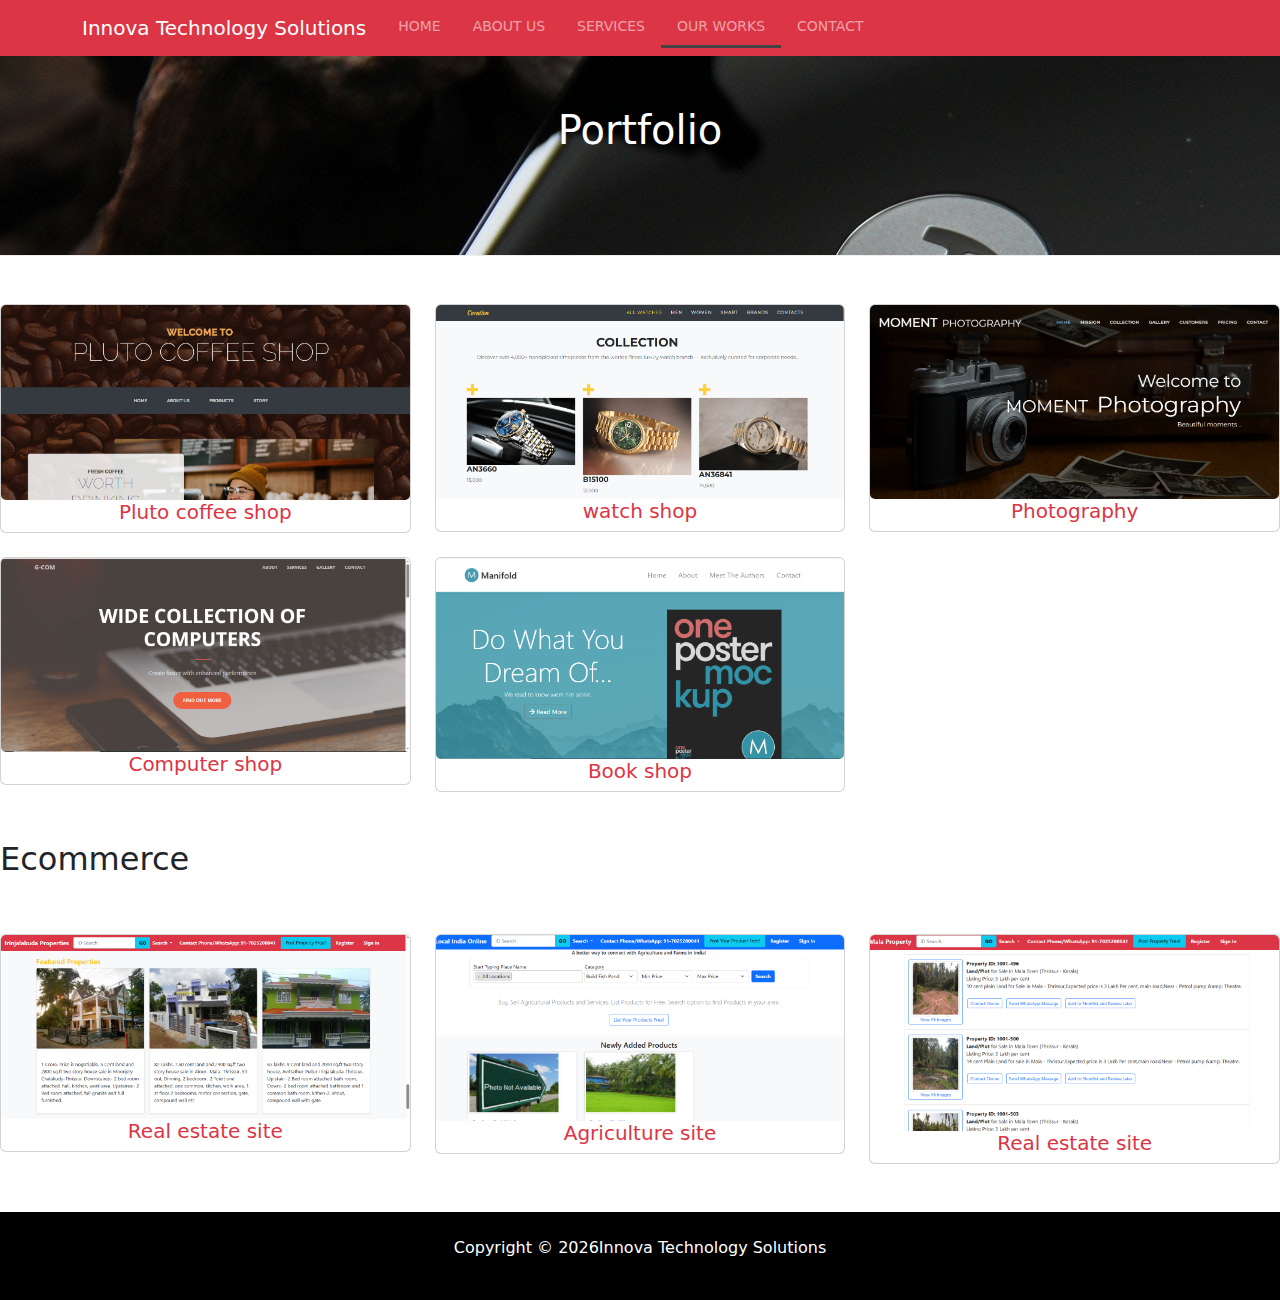
<file: index.html>
<!DOCTYPE html>
<html lang="en">

<head>
 <!-- <meta charset="UTF-8">
  <meta name="viewport" content="width=device-width, initial-scale=1.0">
  <meta http-equiv="X-UA-Compatible" content="ie=edge">
  <link rel="stylesheet" href="https://use.fontawesome.com/releases/v5.0.13/css/all.css" integrity="sha384-DNOHZ68U8hZfKXOrtjWvjxusGo9WQnrNx2sqG0tfsghAvtVlRW3tvkXWZh58N9jp"
    crossorigin="anonymous">
  <link rel="stylesheet" href="https://stackpath.bootstrapcdn.com/bootstrap/4.1.1/css/bootstrap.min.css" integrity="sha384-WskhaSGFgHYWDcbwN70/dfYBj47jz9qbsMId/iRN3ewGhXQFZCSftd1LZCfmhktB"
    crossorigin="anonymous">
  <link rel="stylesheet" href="https://cdnjs.cloudflare.com/ajax/libs/ekko-lightbox/5.3.0/ekko-lightbox.css" />
  <link rel="stylesheet" href="https://cdn.jsdelivr.net/npm/bootstrap@5.3.6/dist/css/bootstrap.min.css">
  <link rel="stylesheet" href="../css/style.css">
  <title>InnovaTechnologySolutions - Inspiring Innovation</title>
-->
  <meta charset="UTF-8">
  <meta name="viewport" content="width=device-width, initial-scale=1.0">
  <meta http-equiv="X-UA-Compatible" content="ie=edge">
<link rel="stylesheet" href="https://cdn.jsdelivr.net/npm/bootstrap@5.3.6/dist/css/bootstrap.min.css">
							
																																															
							
  <link rel="stylesheet" href="../css/style.css">
											  
  <title>Innova Technology Solutions - Inspiring Innovation</title>
</head>

<body>
  <nav class="navbar navbar-expand-sm navbar-dark bg-danger">
    <div class="container">
      <a href="/" class="navbar-brand">Innova Technology Solutions</a>
      <button class="navbar-toggler" data-toggle="collapse" data-target="#navbarCollapse">
        <span class="navbar-toggler-icon"></span>
      </button>
      <div class="collapse navbar-collapse" id="navbarCollapse">
        <ul class="navbar-nav ml-auto">
          <li class="nav-item">
            <a href="/" class="nav-link">Home</a>
          </li>
          <li class="nav-item">
            <a href="/about-us" class="nav-link">About Us</a>
          </li>
          <li class="nav-item">
            <a href="/our-services" class="nav-link">Services</a>
          </li>
          <li class="nav-item active">
             <a href="/portfolio" class="nav-link">Our Works</a>
          </li>
          <li class="nav-item">
            <a href="/how-to-contact" class="nav-link">Contact</a>
          </li>
        </ul>
      </div>
    </div>
  </nav>


  <!-- PAGE HEADER -->
  <header id="page-header">
    <div class="container">
      <div class="row">
        <div class="col-md-6 m-auto text-center">
          <h1>Portfolio</h1>
          <p></p>
        </div>
      </div>
    </div>
  </header>
<!--portfolio-->
  <div class="row row-cols-1 row-cols-md-2 row-cols-lg-3 py-5 projects">
        <div class="col">
            <div class="card"><a class="text-decoration-none" href="https://innovatechnologysolutions.com/plutocoffee.com" target="_blank"><img class="img-fluid d-block w-100 card-img-top card-img" width="1920" height="1280" src="../img/pluto2.png">       <h5 class="text-center text-danger">Pluto coffee shop</h5>
                </a></div>
        </div>
        <div class="col">
            <div class="card"><a class="text-decoration-none" href="https://innovatechnologysolutions.com/curation.com" target="_blank"><img class="img-fluid d-block w-100 card-img-top card-img" width="1920" height="1280" src="../img/watch2.png">
                    <h5 class="text-center text-danger">watch shop</h5>
                </a></div>
        </div>
        <div class="col">
            <div class="card"><a class="text-decoration-none" href="https://innovatechnologysolutions.com/momentphotography.github.io" target="_blank"><img class="img-fluid d-block w-100 card-img-top card-img" width="1920" height="1280" src="../img/photox.png">
                    <h5 class="text-center text-danger">Photography</h5>
                </a></div>
        </div>
        <div class="col">
            <div class="card"><a class="text-decoration-none" href="https://innovatechnologysolutions.com/gcom.github.io" target="_blank"><img class="img-fluid d-block w-100 card-img-top card-img" width="1920" height="1280" src="../img/gcom.png">
                    <h5 class="text-center text-danger">Computer shop</h5>
                </a></div>
        </div>
        <div class="col">
            <div class="card"><a class="text-decoration-none" href="https://innovatechnologysolutions.com/manifold.github.io" target="_blank"><img class="img-fluid d-block w-100 card-img-top card-img" width="1920" height="1280" src="../img/manifold.png">
                    <h5 class="text-center text-danger">Book shop</h5>
                </a></div>
        </div>
        
      </div>
   
        <h2>Ecommerce</h2>
       <div class="row row-cols-1 row-cols-md-2 row-cols-lg-3 py-5 projects">
    
        <div class="col">
            <div class="card"><a class="text-decoration-none" href="https://irinjalakudaproperties.com" target="_blank"><img class="img-fluid d-block w-100 card-img-top card-img" width="1920" height="1280" src="../img/ijk.png">
                    <h5 class="text-center text-danger">Real estate site</h5>
                </a></div>
        </div>
         <div class="col">
            <div class="card"><a class="text-decoration-none" href="https://localindiaonline.com" target="_blank"><img class="img-fluid d-block w-100 card-img-top card-img" width="1920" height="1280" src="../img/l2.png">
                    <h5 class="text-center text-danger">Agriculture site</h5>
                </a></div>
        </div>
         <div class="col">
            <div class="card"><a class="text-decoration-none" href="https://malaproperty.com" target="_blank"><img class="img-fluid d-block w-100 card-img-top card-img" width="1920" height="1280" src="../img/mala.png">
                    <h5 class="text-center text-danger">Real estate site</h5>
                </a></div>
        </div>
</div>
  <!-- FOOTER -->
  <footer id="main-footer" class="text-center p-4">
    <div class="container">
      <div class="row">
        <div class="col">
          <p>Copyright &copy;
            <span id="year"></span>Innova Technology Solutions</p>
        </div>
      </div>
    </div>
  </footer>


  <script src="https://code.jquery.com/jquery-3.3.1.min.js" integrity="sha256-FgpCb/KJQlLNfOu91ta32o/NMZxltwRo8QtmkMRdAu8="
    crossorigin="anonymous"></script>
  <script src="https://cdnjs.cloudflare.com/ajax/libs/popper.js/1.14.3/umd/popper.min.js" integrity="sha384-ZMP7rVo3mIykV+2+9J3UJ46jBk0WLaUAdn689aCwoqbBJiSnjAK/l8WvCWPIPm49"
    crossorigin="anonymous"></script>
  <script src="https://stackpath.bootstrapcdn.com/bootstrap/4.1.1/js/bootstrap.min.js" integrity="sha384-smHYKdLADwkXOn1EmN1qk/HfnUcbVRZyYmZ4qpPea6sjB/pTJ0euyQp0Mk8ck+5T"
    crossorigin="anonymous"></script>

  <script>
    // Get the current year for the copyright
    $('#year').text(new Date().getFullYear());

  </script>
</body>

</html>
</file>
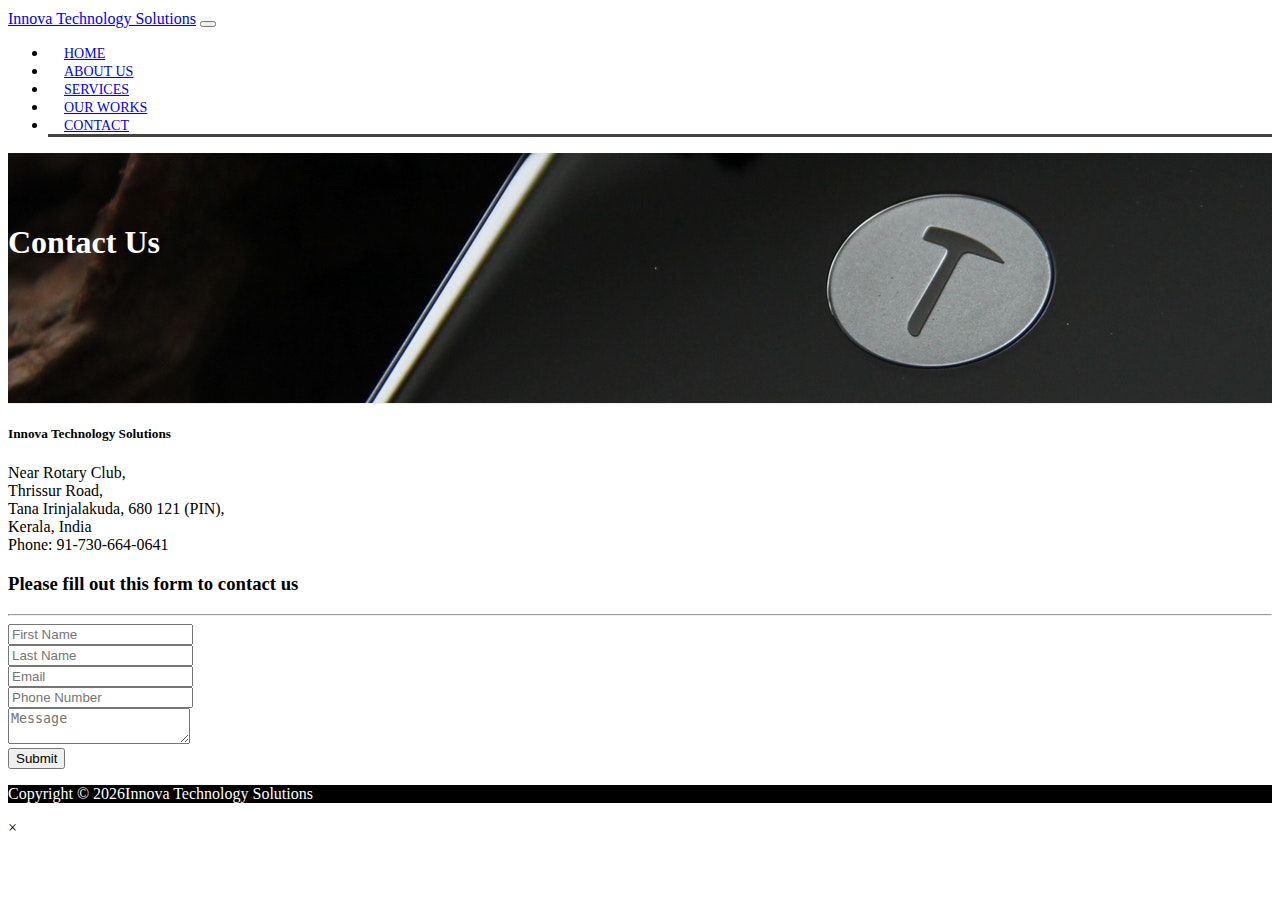
<file: how-to-contact/index.html>
<!DOCTYPE html>
<html lang="en">

<head>
  <meta charset="UTF-8">
  <meta name="viewport" content="width=device-width, initial-scale=1.0">
  <meta http-equiv="X-UA-Compatible" content="ie=edge">
  <link rel="stylesheet" href="https://use.fontawesome.com/releases/v5.0.13/css/all.css" integrity="sha384-DNOHZ68U8hZfKXOrtjWvjxusGo9WQnrNx2sqG0tfsghAvtVlRW3tvkXWZh58N9jp"
    crossorigin="anonymous">
  <link rel="stylesheet" href="https://stackpath.bootstrapcdn.com/bootstrap/4.1.1/css/bootstrap.min.css" integrity="sha384-WskhaSGFgHYWDcbwN70/dfYBj47jz9qbsMId/iRN3ewGhXQFZCSftd1LZCfmhktB"
    crossorigin="anonymous">
  <link rel="stylesheet" href="../css/style.css">
  <title>Innova Technology Solutions - Inspiring Innovation</title>
 <style>
    #message {
      font-size: 1.5rem;
      color: #32CD32;
      margin-top: 10px;
      margin-bottom: 10px;
    }
  </style>
</head>

<body>
<div class="text-center" id="message"></div> 
  <nav class="navbar navbar-expand-sm navbar-dark bg-danger">
    <div class="container">
      <a href="/" class="navbar-brand">Innova Technology Solutions</a>
      <button class="navbar-toggler" data-toggle="collapse" data-target="#navbarCollapse">
        <span class="navbar-toggler-icon"></span>
      </button>
      <div class="collapse navbar-collapse" id="navbarCollapse">
        <ul class="navbar-nav ml-auto">
          <li class="nav-item">
            <a href="/" class="nav-link">Home</a>
          </li>
          <li class="nav-item">
            <a href="/about-us" class="nav-link">About Us</a>
          </li>
          <li class="nav-item">
            <a href="/our-services" class="nav-link">Services</a>
          </li>
          
          <li class="nav-item">
            <a href="/portfolio" class="nav-link">Our Works</a>
          </li>
          
          <li class="nav-item active">
            <a href="/how-to-contact" class="nav-link">Contact</a>
          </li>
        </ul>
      </div>
    </div>
  </nav>

  <!-- PAGE HEADER -->
  <header id="page-header">
    <div class="container">
      <div class="row">
        <div class="col-md-6 m-auto text-center">
          <h1>Contact Us</h1>
          <p></p>
        </div>
      </div>
    </div>
  </header>

  <!-- CONTACT SECTION -->
  <section id="contact" class="py-3">
    <div class="container">
      <div class="row">
        <div class="col-md-4">
          <div class="card p-4">
            <div class="card-body">
              <h5>Innova Technology Solutions</h5>
              
	      <h8>Near Rotary Club,</h8><br>
	      <h8>Thrissur Road,</h8><br>
			<h8>Tana Irinjalakuda, 680 121 (PIN),</h8><br>
              <h8>Kerala, India</h8><br>
              <h8>Phone: 91-730-664-0641</h8><br>
              <p></p>
	    
            </div>            
          </div>
        </div>
        <div class="col-md-8">
          <div class="card p-4">
            <div class="card-body">
                        
              <h3 class="text-center">Please fill out this form to contact us</h3>
              <hr>
              <form method="post" action="https://api.web3forms.com/submit">
		      <input type="hidden" name="access_key" value="d07c8dcc-4f13-4bb4-8b27-4047c8660f51">
		      <input type="hidden" name="redirect" value="https://innovatechnologysolutions.com/how-to-contact?message=1">
              <div class="row">
                <div class="col-md-6">
                  <div class="form-group">
                    <input name="fname" type="text" class="form-control" placeholder="First Name" required>
                  </div>
                </div>
                <div class="col-md-6">
                  <div class="form-group">
                    <input name="lname" type="text" class="form-control" placeholder="Last Name" required>
                  </div>
                </div>
                <div class="col-md-6">
                  <div class="form-group">
                    <input name="email" type="text" class="form-control" placeholder="Email" required>
                  </div>
                </div>
                <div class="col-md-6">
                  <div class="form-group">
                    <input name="phone" type="text" class="form-control" placeholder="Phone Number" required> 
                  </div>
                </div>
              </div>
              <div class="row">
                <div class="col-md-12">
                  <div class="form-group">
                    <textarea name="message" class="form-control" placeholder="Message"></textarea>
                  </div>
                </div>
                <div class="col-md-12">
                  <div class="form-group">
                    <input name="submit" type="submit" value="Submit" class="btn btn-outline-danger btn-block">
                  </div>
                </div>
              </div>

            </div>
            </form>
          </div>
        </div>
      </div>
    </div>
  </section>

  <!-- STAFF 
  <section id="staff" class="py-5 text-center bg-dark text-white">
    <div class="container">
      <h1>Our Staff</h1>
      <hr>
      <div class="row">
        <div class="col-md-3">
          <img src="img/person1.jpg" alt="" class="img-fluid rounded-circle mb-2">
          <h4>Jane Doe</h4>
          <small>Marketing Manager</small>
        </div>
        <div class="col-md-3">
          <img src="img/person2.jpg" alt="" class="img-fluid rounded-circle mb-2">
          <h4>Sara Williams</h4>
          <small>Business Manager</small>
        </div>
        <div class="col-md-3">
          <img src="img/person3.jpg" alt="" class="img-fluid rounded-circle mb-2">
          <h4>John Doe</h4>
          <small>CEO</small>
        </div>
        <div class="col-md-3">
          <img src="img/person4.jpg" alt="" class="img-fluid rounded-circle mb-2">
          <h4>Steve Smith</h4>
          <small>Web Developer</small>
        </div>
      </div>
    </div>
  </section>
-->
  <!-- FOOTER -->
  <footer id="main-footer" class="text-center p-4">
    <div class="container">
      <div class="row">
        <div class="col">
          <p>Copyright &copy;
            <span id="year"></span>Innova Technology Solutions</p>
        </div>
      </div>
    </div>
  </footer>

    <div id="myModal" class="modal">
      <div class="modal-content">
        <span class="close-button">&times;</span>
        <p id="modalMessage"></p>
      </div>
    </div>

  <script src="https://code.jquery.com/jquery-3.3.1.min.js" integrity="sha256-FgpCb/KJQlLNfOu91ta32o/NMZxltwRo8QtmkMRdAu8="
    crossorigin="anonymous"></script>
  <script src="https://cdnjs.cloudflare.com/ajax/libs/popper.js/1.14.3/umd/popper.min.js" integrity="sha384-ZMP7rVo3mIykV+2+9J3UJ46jBk0WLaUAdn689aCwoqbBJiSnjAK/l8WvCWPIPm49"
    crossorigin="anonymous"></script>
  <script src="https://stackpath.bootstrapcdn.com/bootstrap/4.1.1/js/bootstrap.min.js" integrity="sha384-smHYKdLADwkXOn1EmN1qk/HfnUcbVRZyYmZ4qpPea6sjB/pTJ0euyQp0Mk8ck+5T"
    crossorigin="anonymous"></script>

  <script>
    // Get the current year for the copyright
    $('#year').text(new Date().getFullYear());
  </script>

<script>
    // Get the query parameters from the URL
    const params = new URLSearchParams(window.location.search);
    const message = params.get('message'); // Get 'message' parameter

    // Display it if it exists
    if (message) {
	const message ="We received your Message, Thank you.";    
      document.getElementById('message').textContent = decodeURIComponent(message);
    }
  </script>
</body>

</html>
</file>
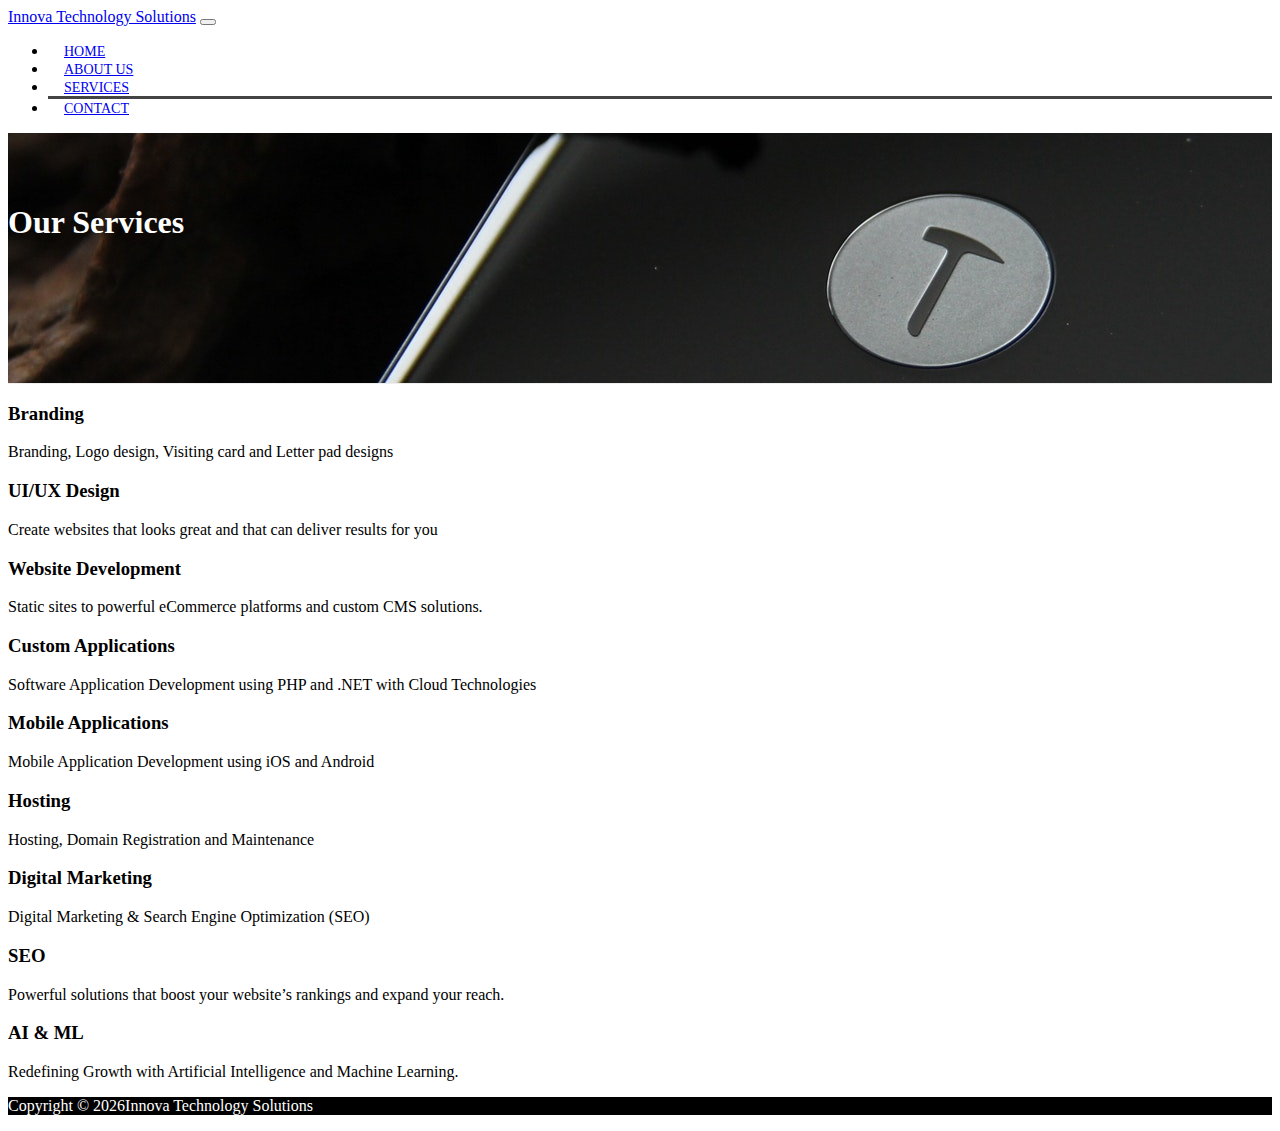
<file: our-services/index.html>
<!DOCTYPE html>
<html lang="en">

<head>
  <meta charset="UTF-8">
  <meta name="viewport" content="width=device-width, initial-scale=1.0">
  <meta http-equiv="X-UA-Compatible" content="ie=edge">
  <link rel="stylesheet" href="https://use.fontawesome.com/releases/v5.0.13/css/all.css" integrity="sha384-DNOHZ68U8hZfKXOrtjWvjxusGo9WQnrNx2sqG0tfsghAvtVlRW3tvkXWZh58N9jp"
    crossorigin="anonymous">
  <link rel="stylesheet" href="https://stackpath.bootstrapcdn.com/bootstrap/4.1.1/css/bootstrap.min.css" integrity="sha384-WskhaSGFgHYWDcbwN70/dfYBj47jz9qbsMId/iRN3ewGhXQFZCSftd1LZCfmhktB"
    crossorigin="anonymous">
  <link rel="stylesheet" href="../css/style.css">
  <title>Innova Technology Solutions - Inspiring Innovation</title>
</head>

<body>
  <nav class="navbar navbar-expand-sm navbar-dark bg-danger">
    <div class="container">
      <a href="/" class="navbar-brand">Innova Technology Solutions</a>
      <button class="navbar-toggler" data-toggle="collapse" data-target="#navbarCollapse">
        <span class="navbar-toggler-icon"></span>
      </button>
      <div class="collapse navbar-collapse" id="navbarCollapse">
        <ul class="navbar-nav ml-auto">
          <li class="nav-item">
            <a href="/" class="nav-link">Home</a>
          </li>
          <li class="nav-item">
            <a href="/about-us" class="nav-link">About Us</a>
          </li>
          <li class="nav-item active">
            <a href="/our-services" class="nav-link">Services</a>
          </li>
          <!--
          <li class="nav-item">
            <a href="blog.html" class="nav-link">Blog</a>
          </li>
          -->
          <li class="nav-item">
            <a href="/how-to-contact" class="nav-link">Contact</a>
          </li>
        </ul>
      </div>
    </div>
  </nav>

  <!-- PAGE HEADER -->
  <header id="page-header">
    <div class="container">
      <div class="row">
        <div class="col-md-6 m-auto text-center">
          <h1>Our Services</h1>
          <p></p>
        </div>
      </div>
    </div>
  </header>

  <!-- ICON BOXES -->
  <section id="icon-boxes" class="p-5">
    <div class="container">
      <div class="row mb-4">
        <div class="col-md-4">
          <div class="card bg-danger text-white text-center">
            <div class="card-body">
              <i class="fas fa-bullhorn fa-3x"></i>
              <h3>Branding</h3>
              Branding, Logo design, Visiting card and Letter pad designs
            </div>
          </div>
        </div>
        <div class="col-md-4">
          <div class="card bg-dark text-white text-center">
            <div class="card-body">
              <i class="fas fa-puzzle-piece fa-3x"></i>
              <h3>UI/UX Design</h3>
              Create websites that looks great and that can deliver results for you
            </div>
          </div>
        </div>
        <div class="col-md-4">
          <div class="card bg-danger text-white text-center">
            <div class="card-body">
              <i class="fas fa-cog fa-3x"></i>
              <h3>Website Development</h3>
              Static sites to powerful eCommerce platforms and custom CMS solutions.
            </div>
          </div>
        </div>
      </div>

      <div class="row mb-4">
        <div class="col-md-4">
          <div class="card bg-dark text-white text-center">
            <div class="card-body">
              <i class="fas fa-cloud fa-3x"></i>
              <h3>Custom Applications</h3>
              Software Application Development using PHP and .NET with Cloud Technologies
            </div>
          </div>
        </div>
        <div class="col-md-4">
          <div class="card bg-danger text-white text-center">
            <div class="card-body">
              <i class="fas fa-cart-plus fa-3x"></i>
              <h3>Mobile Applications</h3>
              Mobile Application Development using iOS and Android
            </div>
          </div>
        </div>
        <div class="col-md-4">
          <div class="card bg-dark text-white text-center">
            <div class="card-body">
              <i class="fas fa-building fa-3x"></i>
              <h3>Hosting</h3>
              Hosting, Domain Registration and Maintenance
            </div>
          </div>
        </div>
      </div>

      <div class="row mb-4">
        <div class="col-md-4">
          <div class="card bg-danger text-white text-center">
            <div class="card-body">
              <i class="fas fa-comments fa-3x"></i>
              <h3>Digital Marketing</h3>
              Digital Marketing & Search Engine Optimization (SEO)
            </div>
          </div>
        </div>      
        <div class="col-md-4">
          <div class="card bg-dark text-white text-center">
            <div class="card-body">
              <i class="fas fa-bullseye fa-3x"></i>
              <h3>SEO</h3>
              Powerful solutions that boost your website’s rankings and expand your reach. 
            </div>
          </div>
        </div>
        <div class="col-md-4">
          <div class="card bg-danger text-white text-center">
            <div class="card-body">
              <i class="fas fa-infinity fa-3x"></i>
              <h3>AI & ML</h3>
              Redefining Growth with Artificial Intelligence and Machine Learning.
            </div>
          </div>
        </div>
      </div>

    </div>
  </section>


  <!-- SERVICES SECTION 
  <section id="services" class="py-5">
    <div class="container">
      <div class="row">
        <div class="col-md-4">
          <div class="card text-center">
            <div class="card-header bg-dark text-white">
              <h3>Service Plan One</h3>
            </div>
            <div class="card-body">
              <h4 class="card-title">$59.99/Month</h4>
              <p class="card-text">Lorem, ipsum dolor sit amet consectetur adipisicing elit. Aut, quis.</p>
              <ul class="list-group">
                <li class="list-group-item">
                  <i class="fas fa-check"></i> Feature One
                </li>
                <li class="list-group-item">
                  <i class="fas fa-check"></i> Feature Two
                </li>
                <li class="list-group-item">
                  <i class="fas fa-check"></i> Feature Three
                </li>
                <li class="list-group-item">
                  <i class="fas fa-check"></i> Feature Four
                </li>
                <li class="list-group-item">
                  <i class="fas fa-check"></i> Feature Five
                </li>
              </ul>
              <a href="#" class="btn btn-danger btn-block mt-2">Get It</a>
            </div>
            <div class="card-footer text-muted">
              1 Year Plan
            </div>
          </div>
        </div>
        <div class="col-md-4">
          <div class="card text-center">
            <div class="card-header bg-dark text-white">
              <h3>Service Plan Two</h3>
            </div>
            <div class="card-body">
              <h4 class="card-title">$99.99/Month</h4>
              <p class="card-text">Lorem, ipsum dolor sit amet consectetur adipisicing elit. Aut, quis.</p>
              <ul class="list-group">
                <li class="list-group-item">
                  <i class="fas fa-check"></i> Feature One
                </li>
                <li class="list-group-item">
                  <i class="fas fa-check"></i> Feature Two
                </li>
                <li class="list-group-item">
                  <i class="fas fa-check"></i> Feature Three
                </li>
                <li class="list-group-item">
                  <i class="fas fa-check"></i> Feature Four
                </li>
                <li class="list-group-item">
                  <i class="fas fa-check"></i> Feature Five
                </li>
              </ul>
              <a href="#" class="btn btn-danger btn-block mt-2">Get It</a>
            </div>
            <div class="card-footer text-muted">
              1 Year Plan
            </div>
          </div>
        </div>
        <div class="col-md-4">
          <div class="card text-center">
            <div class="card-header bg-dark text-white">
              <h3>Service Plan Three</h3>
            </div>
            <div class="card-body">
              <h4 class="card-title">$129.99/Month</h4>
              <p class="card-text">Lorem, ipsum dolor sit amet consectetur adipisicing elit. Aut, quis.</p>
              <ul class="list-group">
                <li class="list-group-item">
                  <i class="fas fa-check"></i> Feature One
                </li>
                <li class="list-group-item">
                  <i class="fas fa-check"></i> Feature Two
                </li>
                <li class="list-group-item">
                  <i class="fas fa-check"></i> Feature Three
                </li>
                <li class="list-group-item">
                  <i class="fas fa-check"></i> Feature Four
                </li>
                <li class="list-group-item">
                  <i class="fas fa-check"></i> Feature Five
                </li>
              </ul>
              <a href="#" class="btn btn-danger btn-block mt-2">Get It</a>
            </div>
            <div class="card-footer text-muted">
              1 Year Plan
            </div>
          </div>
        </div>
      </div>
    </div>
  </section>
-->
  <!-- FAQ 
  <section id="faq" class="p-5 bg-dark text-white">
    <div class="container">
      <h1 class="text-center">Frequently Asked Questions</h1>
      <hr>
      <div class="row">
        <div class="col-md-6">
          <div id="accordion">
            <div class="card">
              <div class="card-header">
                <h5 class="mb-0">
                  <a href="#collapseOne" data-toggle="collapse" data-parent="accordion">
                    Question One
                  </a>
                </h5>
              </div>

              <div id="collapseOne" class="collapse">
                <div class="card-body">
                  Lorem, ipsum dolor sit amet consectetur adipisicing elit. Deserunt ea officiis distinctio exercitationem dolor minus placeat
                  amet commodi, ab a perspiciatis officia nobis reiciendis numquam totam repudiandae molestias nulla, quod
                  voluptatibus modi rerum laboriosam tenetur. Nihil, soluta eaque? Minima, deserunt.
                </div>
              </div>
            </div>

            <div class="card">
              <div class="card-header">
                <h5 class="mb-0">
                  <a href="#collapseTwo" data-toggle="collapse" data-parent="accordion">
                    Question Two
                  </a>
                </h5>
              </div>

              <div id="collapseTwo" class="collapse">
                <div class="card-body">
                  Lorem, ipsum dolor sit amet consectetur adipisicing elit. Deserunt ea officiis distinctio exercitationem dolor minus placeat
                  amet commodi, ab a perspiciatis officia nobis reiciendis numquam totam repudiandae molestias nulla, quod
                  voluptatibus modi rerum laboriosam tenetur. Nihil, soluta eaque? Minima, deserunt.
                </div>
              </div>
            </div>

            <div class="card">
              <div class="card-header">
                <h5 class="mb-0">
                  <a href="#collapseThree" data-toggle="collapse" data-parent="accordion">
                    Question Three
                  </a>
                </h5>
              </div>

              <div id="collapseThree" class="collapse">
                <div class="card-body">
                  Lorem, ipsum dolor sit amet consectetur adipisicing elit. Deserunt ea officiis distinctio exercitationem dolor minus placeat
                  amet commodi, ab a perspiciatis officia nobis reiciendis numquam totam repudiandae molestias nulla, quod
                  voluptatibus modi rerum laboriosam tenetur. Nihil, soluta eaque? Minima, deserunt.
                </div>
              </div>
            </div>
          </div>
        </div>
        <div class="col-md-6">
          <div id="accordion">
            <div class="card">
              <div class="card-header">
                <h5 class="mb-0">
                  <a href="#collapseFour" data-toggle="collapse" data-parent="accordion">
                    Question Four
                  </a>
                </h5>
              </div>

              <div id="collapseFour" class="collapse">
                <div class="card-body">
                  Lorem, ipsum dolor sit amet consectetur adipisicing elit. Deserunt ea officiis distinctio exercitationem dolor minus placeat
                  amet commodi, ab a perspiciatis officia nobis reiciendis numquam totam repudiandae molestias nulla, quod
                  voluptatibus modi rerum laboriosam tenetur. Nihil, soluta eaque? Minima, deserunt.
                </div>
              </div>
            </div>

            <div class="card">
              <div class="card-header">
                <h5 class="mb-0">
                  <a href="#collapseFive" data-toggle="collapse" data-parent="accordion">
                    Question Five
                  </a>
                </h5>
              </div>

              <div id="collapseFive" class="collapse">
                <div class="card-body">
                  Lorem, ipsum dolor sit amet consectetur adipisicing elit. Deserunt ea officiis distinctio exercitationem dolor minus placeat
                  amet commodi, ab a perspiciatis officia nobis reiciendis numquam totam repudiandae molestias nulla, quod
                  voluptatibus modi rerum laboriosam tenetur. Nihil, soluta eaque? Minima, deserunt.
                </div>
              </div>
            </div>

            <div class="card">
              <div class="card-header">
                <h5 class="mb-0">
                  <a href="#collapseSix" data-toggle="collapse" data-parent="accordion">
                    Question Six
                  </a>
                </h5>
              </div>

              <div id="collapseSix" class="collapse">
                <div class="card-body">
                  Lorem, ipsum dolor sit amet consectetur adipisicing elit. Deserunt ea officiis distinctio exercitationem dolor minus placeat
                  amet commodi, ab a perspiciatis officia nobis reiciendis numquam totam repudiandae molestias nulla, quod
                  voluptatibus modi rerum laboriosam tenetur. Nihil, soluta eaque? Minima, deserunt.
                </div>
              </div>
            </div>
          </div>
        </div>
      </div>
    </div>
  </section>
  -->
  <!-- FOOTER -->
  <footer id="main-footer" class="text-center p-4">
    <div class="container">
      <div class="row">
        <div class="col">
          <p>Copyright &copy;
            <span id="year"></span>Innova Technology Solutions</p>
        </div>
      </div>
    </div>
  </footer>


  <script src="https://code.jquery.com/jquery-3.3.1.min.js" integrity="sha256-FgpCb/KJQlLNfOu91ta32o/NMZxltwRo8QtmkMRdAu8="
    crossorigin="anonymous"></script>
  <script src="https://cdnjs.cloudflare.com/ajax/libs/popper.js/1.14.3/umd/popper.min.js" integrity="sha384-ZMP7rVo3mIykV+2+9J3UJ46jBk0WLaUAdn689aCwoqbBJiSnjAK/l8WvCWPIPm49"
    crossorigin="anonymous"></script>
  <script src="https://stackpath.bootstrapcdn.com/bootstrap/4.1.1/js/bootstrap.min.js" integrity="sha384-smHYKdLADwkXOn1EmN1qk/HfnUcbVRZyYmZ4qpPea6sjB/pTJ0euyQp0Mk8ck+5T"
    crossorigin="anonymous"></script>

  <script>
    // Get the current year for the copyright
    $('#year').text(new Date().getFullYear());

  </script>
</body>

</html>
</file>
<file: css/style.css>
body {
  overflow-x: hidden;
}

.navbar .nav-link {
  font-size: 14px;
  text-transform: uppercase;
  padding-left: 1rem !important;
  padding-right: 1rem !important;
}

.navbar .nav-item.active {
  border-bottom: #444 3px solid;
}

.carousel-item {
  height: 450px;
}

.carousel-image-1 {
  background: url('../img/image1.jpg');
  background-size: cover;
}

.carousel-image-2 {
  background: url('../img/image2.jpg');
  background-size: cover;
}

.carousel-image-3 {
  background: url('../img/image3.jpg');
  background-size: cover;
}

#home-heading {
  position: relative;
  min-height: 200px;
  background: url('../img/lights.jpg');
  background-attachment: fixed;
  background-repeat: no-repeat;
  text-align: center;
  color: #fff;
}

.dark-overlay {
  position: absolute;
  top: 0;
  left: 0;
  width: 100%;
  height: 100%;
  background: rgba(0, 0, 0, 0.7);
}

#video-play {
  position: relative;
  min-height: 200px;
  background: url('../img/media.jpg');
  background-attachment: fixed;
  background-repeat: no-repeat;
  background-position: 0 -300px;
  text-align: center;
  color: #fff;
}

#video-play a {
  color: #fff;
}

#page-header {
  height: 200px;
  background: url('../img/image1.jpg');
  background-position: 0 -360px;
  background-attachment: fixed;
  color: #fff;
  border-bottom: 1px #eee solid;
  padding-top: 50px;
}

.about-img {
  margin-top: -50px;
}

#faq .card {
  border: #444;
}

#faq a {
  color: #fff;
  text-decoration: none;
}

#faq .card-body,
#faq .card-header {
  background: #333;
}

#main-footer {
  background: #000;
  color: #fff;
}

.projects {
  --bs-gutter-y: 1.5rem;
}
</file>
